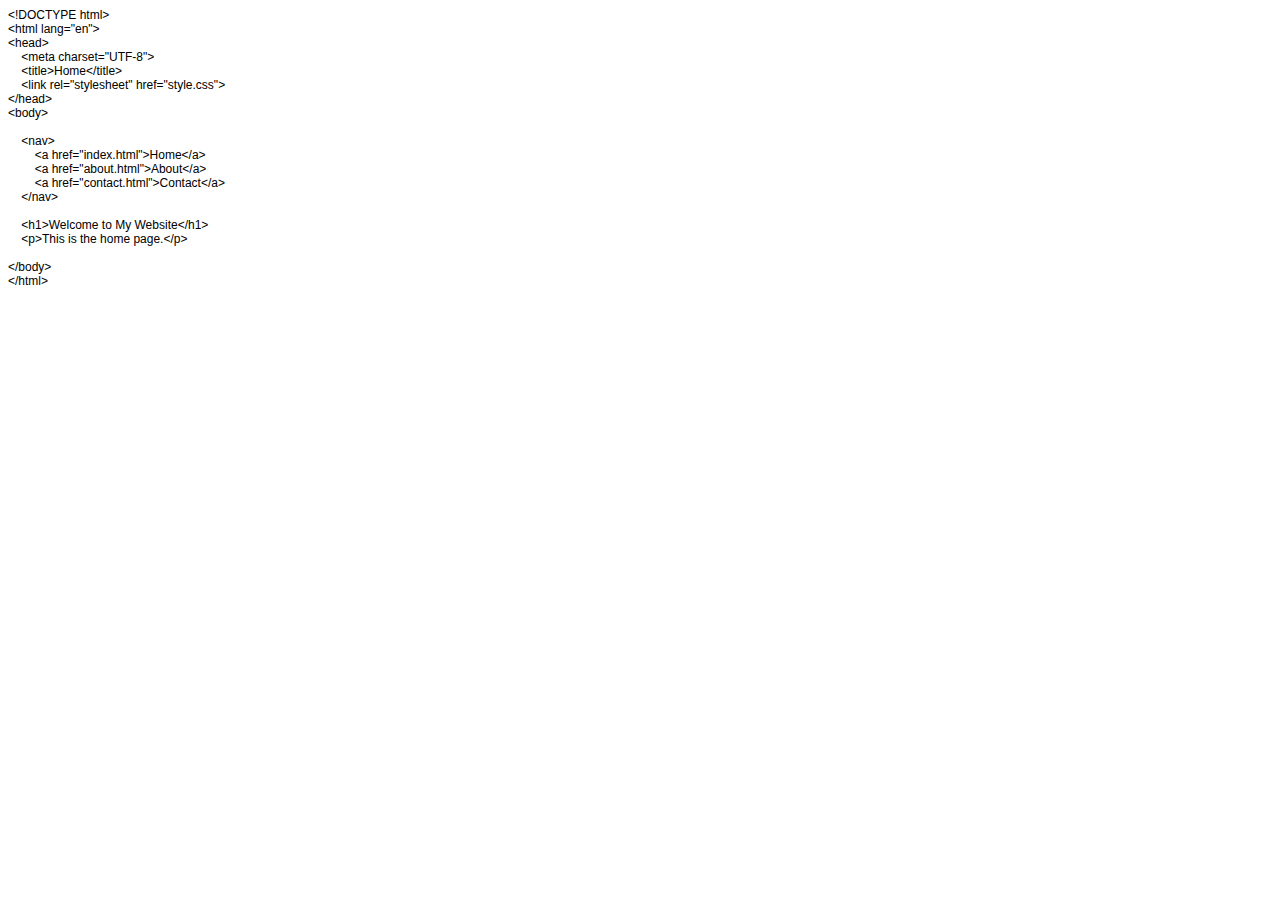
<file: index.html>
<!DOCTYPE html PUBLIC "-//W3C//DTD HTML 4.01//EN" "http://www.w3.org/TR/html4/strict.dtd">
<html>
<head>
  <meta http-equiv="Content-Type" content="text/html; charset=utf-8">
  <meta http-equiv="Content-Style-Type" content="text/css">
  <title></title>
  <meta name="Generator" content="Cocoa HTML Writer">
  <meta name="CocoaVersion" content="2113.65">
  <style type="text/css">
    p.p1 {margin: 0.0px 0.0px 0.0px 0.0px; font: 12.0px Helvetica}
    p.p2 {margin: 0.0px 0.0px 0.0px 0.0px; font: 12.0px Helvetica; min-height: 14.0px}
  </style>
</head>
<body>
<p class="p1">&lt;!DOCTYPE html&gt;</p>
<p class="p1">&lt;html lang="en"&gt;</p>
<p class="p1">&lt;head&gt;</p>
<p class="p1"><span class="Apple-converted-space">    </span>&lt;meta charset="UTF-8"&gt;</p>
<p class="p1"><span class="Apple-converted-space">    </span>&lt;title&gt;Home&lt;/title&gt;</p>
<p class="p1"><span class="Apple-converted-space">    </span>&lt;link rel="stylesheet" href="style.css"&gt;</p>
<p class="p1">&lt;/head&gt;</p>
<p class="p1">&lt;body&gt;</p>
<p class="p2"><br></p>
<p class="p1"><span class="Apple-converted-space">    </span>&lt;nav&gt;</p>
<p class="p1"><span class="Apple-converted-space">        </span>&lt;a href="index.html"&gt;Home&lt;/a&gt;</p>
<p class="p1"><span class="Apple-converted-space">        </span>&lt;a href="about.html"&gt;About&lt;/a&gt;</p>
<p class="p1"><span class="Apple-converted-space">        </span>&lt;a href="contact.html"&gt;Contact&lt;/a&gt;</p>
<p class="p1"><span class="Apple-converted-space">    </span>&lt;/nav&gt;</p>
<p class="p2"><br></p>
<p class="p1"><span class="Apple-converted-space">    </span>&lt;h1&gt;Welcome to My Website&lt;/h1&gt;</p>
<p class="p1"><span class="Apple-converted-space">    </span>&lt;p&gt;This is the home page.&lt;/p&gt;</p>
<p class="p2"><br></p>
<p class="p1">&lt;/body&gt;</p>
<p class="p1">&lt;/html&gt;</p>
</body>
</html>
</file>
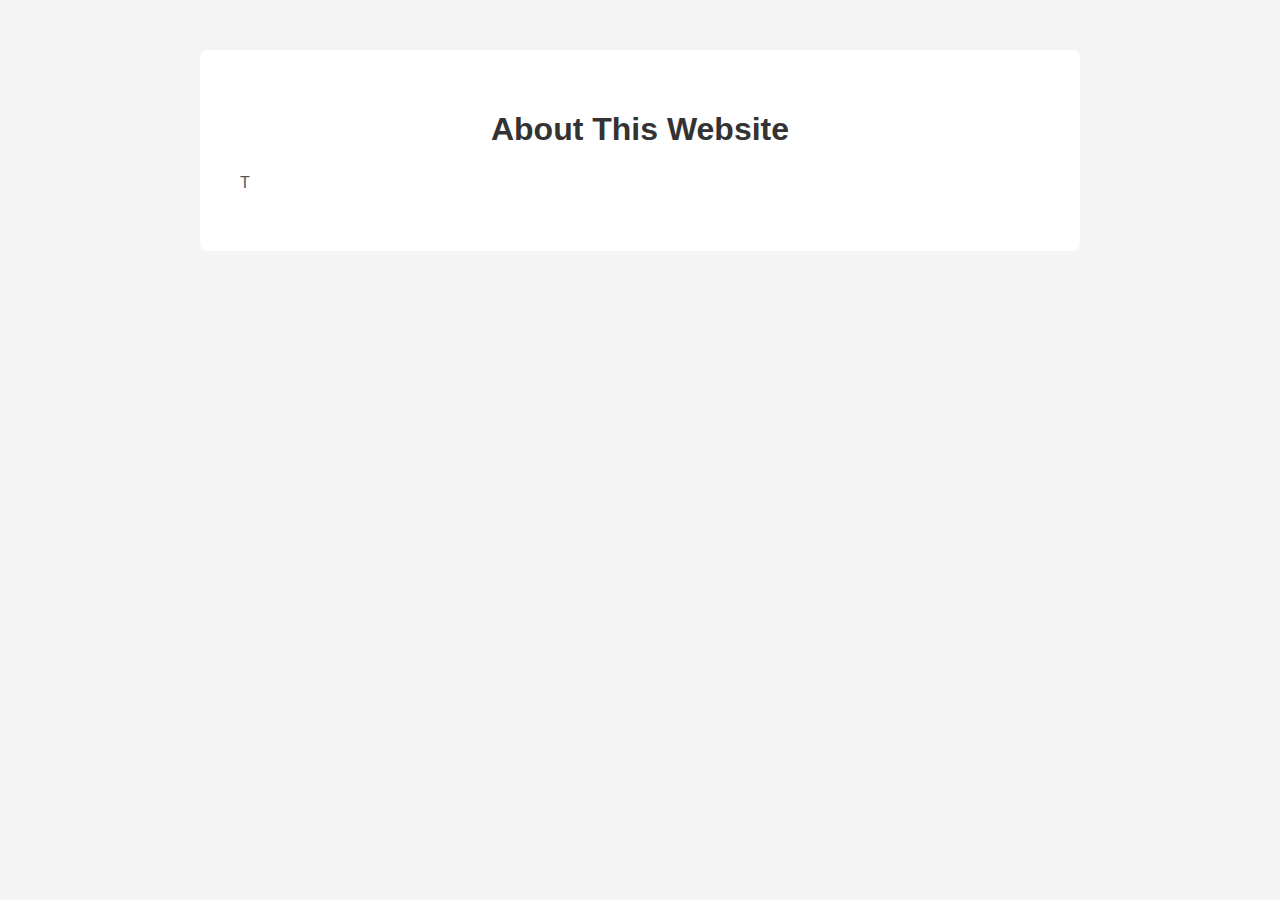
<file: about.html>
<!DOCTYPE html>
<html lang="en">
<head>
    <meta charset="UTF-8">
    <meta name="viewport" content="width=device-width, initial-scale=1.0">
    <title>About Me</title>

    <style>
        body {
            font-family: Arial, sans-serif;
            background-color: #f4f4f4;
            margin: 0;
            padding: 0;
        }

        .container {
            max-width: 800px;
            margin: auto;
            padding: 40px;
            background: white;
            margin-top: 50px;
            border-radius: 8px;
        }

        h1 {
            text-align: center;
            color: #333;
        }

        p {
            font-size: 16px;
            line-height: 1.6;
            color: #555;
        }

        .back {
            display: block;
            margin-top: 20px;
            text-align: center;
        }

        a {
            text-decoration: none;
            color: #007bff;
            font-weight: bold;
        }

        a:hover {
            text-decoration: underline;
        }
    </style>
</head>
<body>

    <div class="container">
        <h1>About This Website</h1>

        <p>
            T
</file>
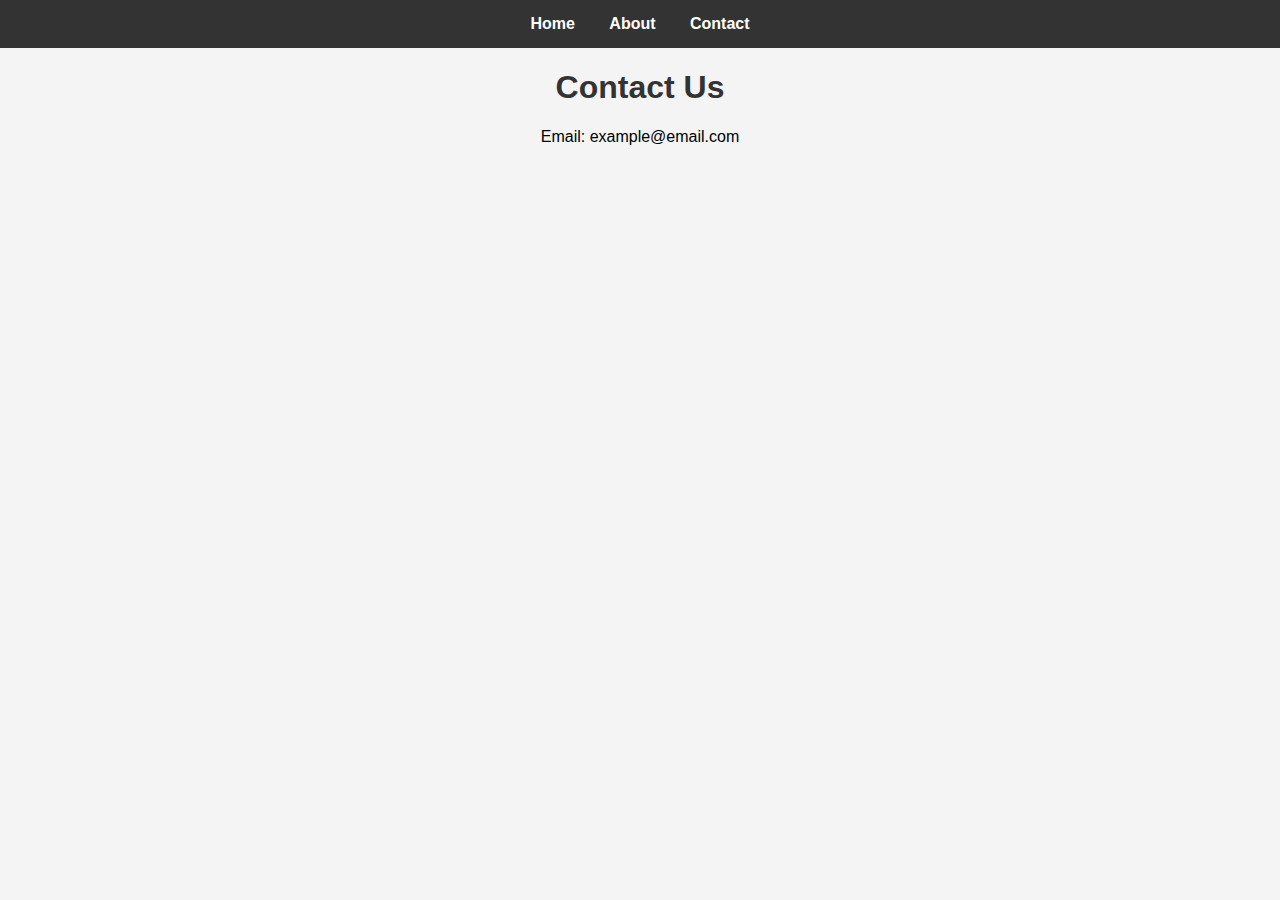
<file: contact.html>
<!DOCTYPE html>
<html lang="en">
<head>
    <meta charset="UTF-8">
    <title>Contact</title>
    <link rel="stylesheet" href="style.css">
</head>
<body>

    <nav>
        <a href="index.html">Home</a>
        <a href="about.html">About</a>
        <a href="contact.html">Contact</a>
    </nav>

    <h1>Contact Us</h1>
    <p>Email: example@email.com</p>

</body>
</html>
</file>
<file: style.css>
body {
    font-family: Arial, sans-serif;
    background-color: #f4f4f4;
    text-align: center;
    margin: 0;
}

nav {
    background-color: #333;
    padding: 15px;
}

nav a {
    color: white;
    margin: 15px;
    text-decoration: none;
    font-weight: bold;
}

nav a:hover {
    text-decoration: underline;
}

h1 {
    color: #333;
}
</file>
